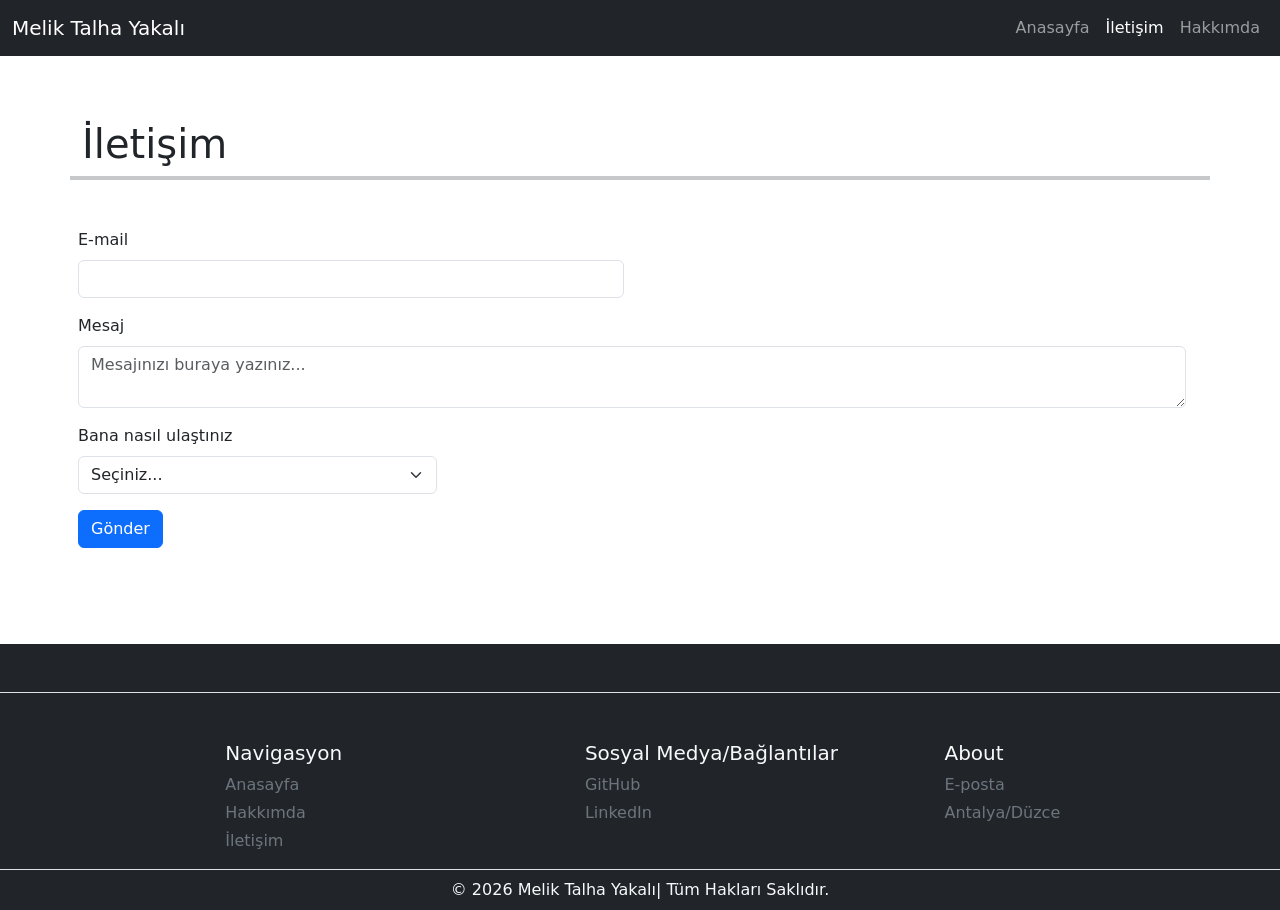
<file: contact.html>
<!DOCTYPE html>
<html lang="en">
<head>
    <meta charset="UTF-8">
    <meta name="viewport" content="width=device-width, initial-scale=1.0">
    <title>İletişim</title>
    <link rel="stylesheet" href="css/style.css">
    <link rel="preconnect" href="https://fonts.googleapis.com">
    <link rel="preconnect" href="https://fonts.gstatic.com" crossorigin>
    <link href="https://fonts.googleapis.com/css2?family=Chivo:wght@800&display=swap" rel="stylesheet">
    <link href="https://cdn.jsdelivr.net/npm/bootstrap@5.2.3/dist/css/bootstrap.min.css" rel="stylesheet" integrity="sha384-rbsA2VBKQhggwzxH7pPCaAqO46MgnOM80zW1RWuH61DGLwZJEdK2Kadq2F9CUG65" crossorigin="anonymous">
</head>
<body>
    
    <!-- Navigation-->
    <nav class="navbar navbar-dark navbar-expand-lg bg-dark">
    <div class="container-fluid">
        <a class="navbar-brand" href="index.html">Melik Talha Yakalı</a>
        <button class="navbar-toggler" type="button" data-bs-toggle="collapse" data-bs-target="#navbarNav" aria-controls="navbarNav" aria-expanded="false" aria-label="Toggle navigation">
        <span class="navbar-toggler-icon"></span>
        </button>
        <div class="collapse navbar-collapse" id="navbarNav">
        <ul class="navbar-nav ms-auto">
            <li class="nav-item">
            <a class="nav-link" aria-current="page" href="index.html">Anasayfa</a>
            </li>
            <li class="nav-item">
            <a class="nav-link active" href="contact.html">İletişim</a>
            </li>
            <li class="nav-item">
            <a class="nav-link" href="about.html">Hakkımda</a>
        </ul>
        </div>
    </div>
    </nav>
    <!-- Navigation END -->

       <div class="container mt-5 mb-5 pb-5">
        <div class="row">
            <h1 class="mt-3">İletişim</h1> <hr class="border border-2 border-dark">
            <form class="row g-3">
            <div class="col-6">
                <label for="inputEmail4" class="form-label">E-mail</label>
                <input type="email" class="form-control" id="inputEmail4">
            </div>
            <div class="col-12">
                <label for="mesaj" class="form-label">Mesaj</label>
                <textarea class="form-control" placeholder="Mesajınızı buraya yazınız..." id="mesaj"></textarea>
            </div>
            <div class="col-md-4">
                <label for="inputState" class="form-label">Bana nasıl ulaştınız</label>
                <select id="inputState" class="form-select">
                <option selected>Seçiniz...</option>
                <option>İnstagram</option>
                <option>GitHub</option>
                <option>LinkedIn</option>
                </select>
            </div>
            <div class="col-12">
                <button type="submit" class="btn btn-primary">Gönder</button>
            </div>
            </form>
        </div>
       </div>
    
    <!-- Footer-->
     <div class="bg-dark text-light mt-5 pt-5">
        <footer class="pt-4 pt-md-5 border-top">
        <div class="row offset-2">
        <div class="col-12 col-md">
            <h5>Navigasyon</h5>
            <ul class="list-unstyled text-small">
            <li class="mb-1"><a class="link-secondary text-decoration-none" href="index.html">Anasayfa</a></li>
            <li class="mb-1"><a class="link-secondary text-decoration-none" href="about.html">Hakkımda</a></li>
            <li class="mb-1"><a class="link-secondary text-decoration-none" href="contact.html">İletişim</a></li>
            </ul>
        </div>
        <div class="col-12 col-md">
            <h5 class="">Sosyal Medya/Bağlantılar</h5>
            <ul class="list-unstyled text-small">
            <li class="mb-1"><a class="link-secondary text-decoration-none" href="https://github.com/talhayakali" target="_blank">GitHub</a></li>
            <li class="mb-1"><a class="link-secondary text-decoration-none" href="https://www.linkedin.com/in/melik-talha-yakal%C4%B1-802a4a221/" target="_blank">LinkedIn</a></li>
            <li class="mb-1"><a class="link-secondary text-decoration-none" href="#"></a></li>
            <li class="mb-1"><a class="link-secondary text-decoration-none" href="#"></a></li>
            </ul>
        </div>
        <div class="col-12 col-md">
            <h5>About</h5>
            <ul class="list-unstyled text-small">
            <li class="mb-1"><a class="link-secondary text-decoration-none" href="mailto:ty2992948@gmail.com" target="_blank">E-posta</a></li>
            <li class="mb-1"><a class="link-secondary text-decoration-none" href="#location">Antalya/Düzce</a></li>
            <li class="mb-1"><a class="link-secondary text-decoration-none" href="#"></a></li>
            <li class="mb-1"><a class="link-secondary text-decoration-none" href="#"></a></li>
            </ul>
        </div>
        </div>

        <div class="d-flex justify-content-center border-top pb-2 pt-2">
            <p class="mb-0">© 2026 Melik Talha Yakalı| Tüm Hakları Saklıdır.</p>
        </div>
    </footer>
    </div>
    <!-- Footer END -->
     


         <!-- <header class="header">
        <a href="index.html"><h1>Melik Talha Yakalı</h1></a>
            <div class="top-bar">
                <a href="index.html">Anasayfa</a>
                <a href="about.html">Hakkımda</a>
                <a href="contact.html">İletişim</a>
        </div>
     </header> -->


     <script src="https://cdn.jsdelivr.net/npm/bootstrap@5.2.3/dist/js/bootstrap.bundle.min.js" integrity="sha384-kenU1KFdBIe4zVF0s0G1M5b4hcpxyD9F7jL+jjXkk+Q2h455rYXK/7HAuoJl+0I4" crossorigin="anonymous"></script>
    
</body>
</html>
</file>
<file: css/style.css>
html, body {
    overflow-x: hidden; /* Yatay kaydırmayı tamamen kapatır */
    width: 100%;
    margin: 0;
    padding: 0;
}

.row {
    margin-right: 0; /* Row'dan kaynaklı taşmayı sıfırlar */
    margin-left: 0;
}

/* body{
    margin: 0;
    padding: 0;
}

hr {
    height: 12px;
    border: 0;
    box-shadow: inset 0 12px 12px -12px rgba(0, 0, 0, 0.5);
}

.clear {
    clear: both;
}

.header a {
    text-decoration-line: none;
    color: rgb(58, 54, 54);
    font-family: 'chivo', sans-serif;
    font-size: 20px;
}

.header{
    justify-content: space-around;
    align-items: center;
    display: flex;
    width: 100%;
    font-family: "chivo", sans-serif;
    margin-bottom: 20px;
    padding: 5px;
    text-decoration-line: none;
    color: black;
    background-color: #ABB0CB;
}

.container{
    width: 1000px;
    margin: 50px auto 0;
}

.content {
    width: 800px;
    float: left;
}

.top-bar {
    width: 200px;
    display: flex;
    gap: 30px;
    align-items: center;
    justify-content: center;
    float: right;
}

.bg-red {
    background-color: red;
}

.bg-green {
    background-color: green;
}

.bg-yellow {
    background-color: yellow;
}

.content-about-me {
    float: left;
    margin: 20px;
    padding: 10px;
    font-family:'Times New Roman', Times, serif;
    font-size: 21px;
    color: black;
    align-items: center;
    width: 90%;
    height: 100px;
    border-radius: 20px;
    -webkit-box-shadow: -3px 6px 21px -1px rgba(0,0,0,0.78), -1px 3px 21px -9px rgba(0,0,0,0.8), -1px 3px 21px -9px rgba(0,0,0,0.8); 
    box-shadow: -3px 6px 21px -1px rgba(0,0,0,0.78), -1px 3px 21px -9px rgba(0,0,0,0.8), -1px 3px 21px -9px rgba(0,0,0,0.8);
    background-color: #DCDEE9;
}
.card {
 width: 20%;
 height: 254px;
 background-image: linear-gradient(163deg, #8A4750 0%, #DCDEE9 100%);
 border-radius: 20px;
 transition: all .3s;
 float: left;

}

.card2 {
 width: 24%;
 height: auto;
 padding: 25px;
 margin-right: 3%;
 height: 254px;
 background-color:  #8A4750;
 border-radius: 20px;
 transition: all .2s;
 float: left;
}

.card2:hover {
 transform: scale(0.98);
 border-radius: 20px;
}

.card:hover {
 box-shadow: 0px 0px 30px 1px #191b24;
}

.card ul {
    list-style: none;
    padding: 0;
    margin: 0;
    font-family: 'chivo', sans-serif, monospace;
    color: white;
    font-size: 30px;
}

.card ul p {
    font-size: 18px;
    font-family: "google sans", sans-serif, monospace;
}

.card ul img {
    width: 40px;
    height: 40px;
    margin-left: 10px;
}

h1 {
    font-family: 'chivo', sans-serif, monospace;
    color: #101119;
    text-align: center;
    margin-bottom: 20px;
} */
</file>
